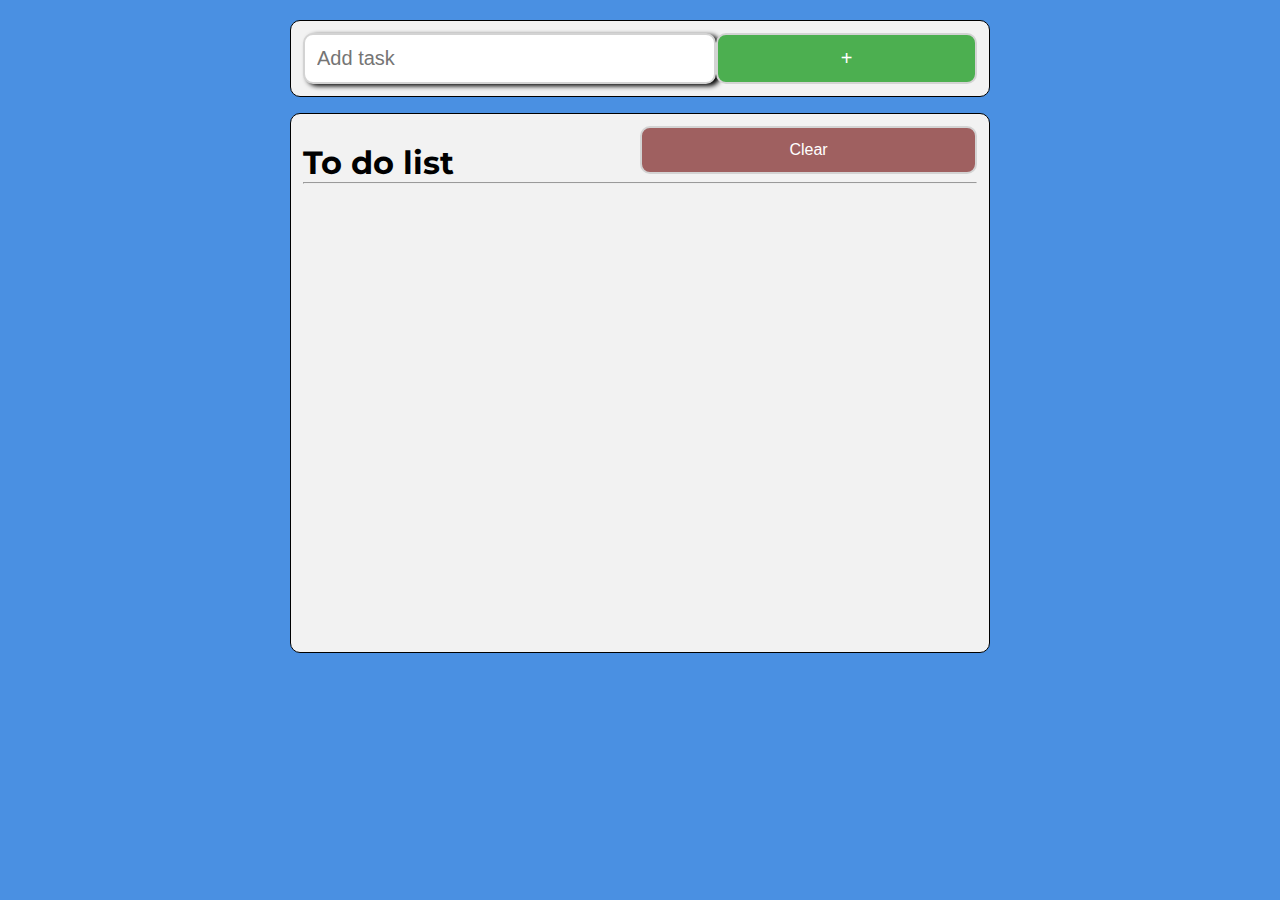
<file: index.html>
<!DOCTYPE html>
<html lang="en">
<head>
    <meta charset="UTF-8">
    <meta http-equiv="X-UA-Compatible" content="IE=edge">
    <meta name="viewport" content="width=device-width, initial-scale=1.0">
    <link rel="preconnect" href="https://fonts.gstatic.com">
    <link href="https://fonts.googleapis.com/css2?family=Montserrat:wght@500&display=swap" rel="stylesheet">
    <link rel="stylesheet" href="sass/style.css" />
    <script src="js/main.js" type="module"></script>
    <title>To do list</title>
</head>
<body>
    <main>
        <!--Input-field-->
        <section class="newItemEntry">
           <form id="itemEntryForm" action="">
               <label for="newItem">Enter a new task</label>
               <input id="newItem" type="text" size="40" autocomplete="off" placeholder="Add task" tabindex="0" />
               <button id="addItem" class="button" title="Add new task" area-label="Add new task to list" tabindex="0">+</button>
           </form>     
        </section>

        <!--Task-list-->
        <section class="listContainer"> 
            <!--Clear-button-->
            <div class="listTitle">
                <h1>To do list</h1>
                <button id="clearItem" class="button" title="Clear the list" area-label="Remove all tasks from list" tabindex="0">Clear</button>
            </div>
            <hr />
            <div id="listItems">
                <!--<div class="item">
                    <input type="checkbox" id="1" tabindex="0">
                    <label for="1">Eat</label>
                </div>
                <div class="item">
                    <input type="checkbox" id="2" tabindex="0">
                    <label for="2">Sleep</label>
                </div> -->
            </div>
        </section>
    </main>
</body>
</html>
</file>
<file: sass/style.css>
* {
  margin: 0;
  padding: 0;
  -webkit-box-sizing: border-box;
          box-sizing: border-box;
}

html, body {
  font-size: 16px;
  font-family: "Montserrat", sans-serif;
  color: #000;
  width: 100%;
  min-height: 100%;
}

@media only screen and (miw-width: 768px) {
  html, body {
    font-size: 22px;
  }
}

body {
  padding: 20px;
  background-color: #4a90e2;
}

section {
  background-color: #f2f2f2;
  width: 90%;
  max-width: 700px;
  margin: auto;
  border: 1px solid #000;
  border-radius: 10px;
}

.button {
  width: 50%;
  min-width: 48px;
  min-height: 48px;
  color: #fff;
  border: 2px solid lightgray;
  border-radius: 10px;
  outline: none;
}

.button:hover {
  cursor: pointer;
}

.button:hover,
.button:focus {
  -webkit-filter: brightness(120%);
          filter: brightness(120%);
  -webkit-box-shadow: 4px 2px 5px #000;
          box-shadow: 4px 2px 5px #000;
}

.newItemEntry {
  position: -webkit-sticky;
  position: sticky;
  top: 0;
  margin-bottom: 1rem;
  padding: 0.75rem;
}

.newItemEntry form {
  display: -webkit-box;
  display: -ms-flexbox;
  display: flex;
  -webkit-box-pack: justify;
      -ms-flex-pack: justify;
          justify-content: space-between;
}

.newItemEntry form label {
  position: absolute;
  left: -10000px;
}

.newItemEntry form input[type="text"] {
  width: 80%;
  font-size: 1.25rem;
  border: 2px solid lightgray;
  border-radius: 10px;
  padding: 0.75rem;
  outline: none;
}

.newItemEntry form input[type="text"]:focus,
.newItemEntry form input[type="text"]:hover {
  -webkit-box-shadow: 4px 2px 5px #000;
          box-shadow: 4px 2px 5px #000;
}

.newItemEntry form button {
  font-size: 1.25rem;
  background-color: #4caf50;
  padding: 0.75rem;
}

@media only screen and (miw-width: 768px) {
  .newItemEntry form button {
    font-size: 1.5rem;
  }
}

.listContainer {
  min-height: 60vh;
  padding: 0.75rem;
}

.listContainer .listTitle {
  display: -webkit-box;
  display: -ms-flexbox;
  display: flex;
  -webkit-box-pack: justify;
      -ms-flex-pack: justify;
          justify-content: space-between;
  -webkit-box-align: end;
      -ms-flex-align: end;
          align-items: flex-end;
}

.listContainer .listTitle button {
  font-size: 1rem;
  background-color: #9f6060;
  padding: 0 0.1rem;
  margin-bottom: 0.5rem;
}

@media only screen and (miw-width: 768px) {
  .listContainer .listTitle button {
    padding: 0 0.5rem;
  }
}

.listContainer .listTitle hr {
  width: 100%;
}

.listContainer .item {
  display: -webkit-box;
  display: -ms-flexbox;
  display: flex;
  -webkit-box-pack: start;
      -ms-flex-pack: start;
          justify-content: flex-start;
  -webkit-box-align: center;
      -ms-flex-align: center;
          align-items: center;
  padding-top: 1rem;
}

.listContainer .item input[type="checkbox"] {
  text-align: center;
  width: 2.5rem;
  min-width: 48px;
  height: 2.5rem;
  min-height: 48px;
  cursor: pointer;
  margin-right: 1.5rem;
}

.listContainer .item input[type="checkbox"]:focus + label {
  text-decoration: underline;
}

.listContainer .item label {
  font-size: 1.1rem;
}
/*# sourceMappingURL=style.css.map */
</file>
